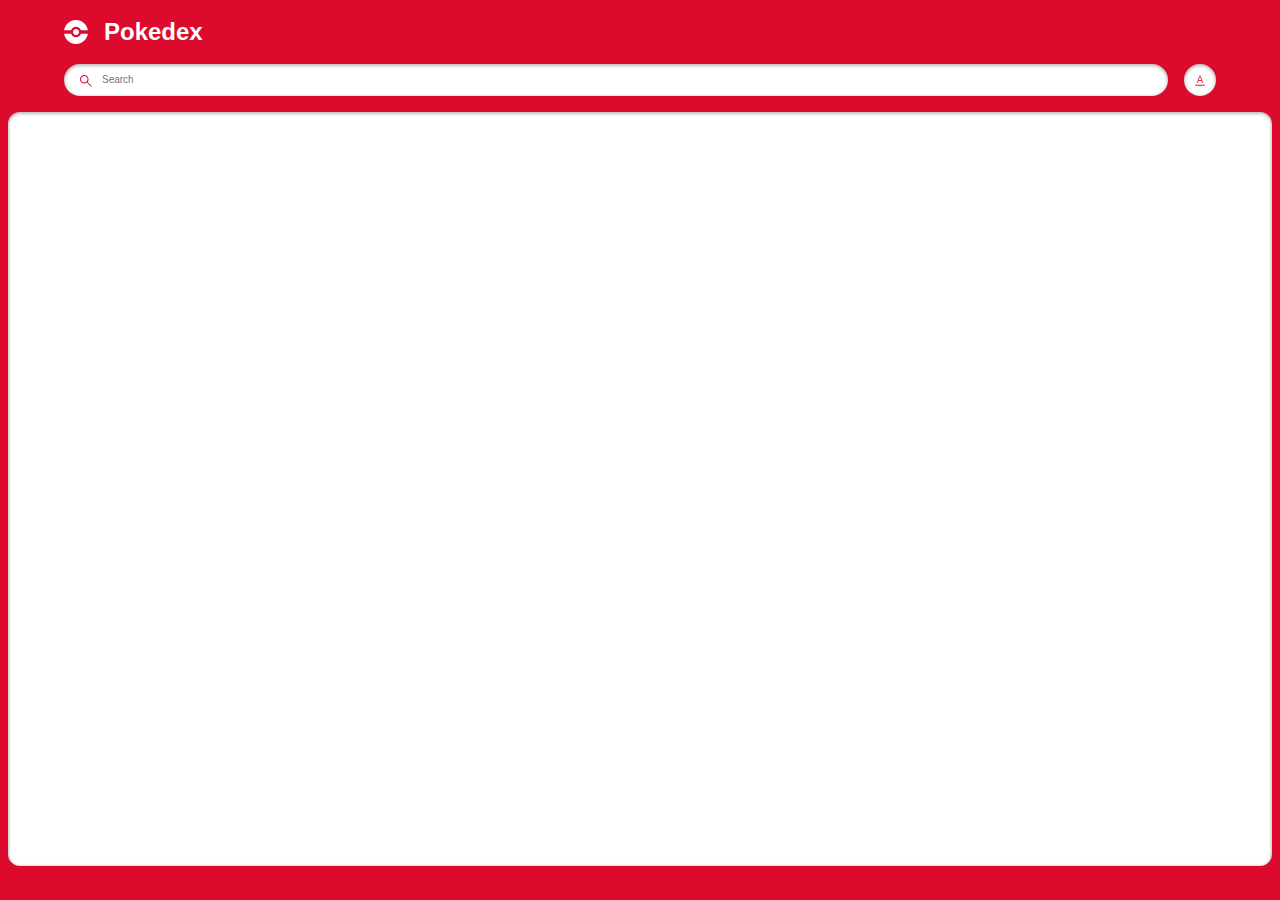
<file: index.html>
<!DOCTYPE html>
<html lang="en">
  <head>
    <meta charset="UTF-8" />
    <meta name="viewport" content="width=device-width, initial-scale=1.0" />
    <title>Jack's New Pokedex</title>
    <link rel="stylesheet" href="css/style.css" />
    <script src="js/pokemon.js" defer></script>
    <script src="js/search.js" defer></script>
  </head>
  <body>
    <main class="main">
      <header class="header home">
        <div class="container">
          <div class="logo-wrapper">
            <img src="./img/pokeball.svg" alt="pokeball" />
            <h1>Pokedex</h1>
          </div>
          <div class="search-wrapper">
            <div class="search-wrap">
              <img
                src="./img/search.svg"
                alt="search icon"
                class="search-icon"
              />
              <input
                type="text"
                class="search-input body3-fonts"
                placeholder="Search"
                id="search-input"
              />
              <img
                src="./img/cross.svg"
                alt="cross icon"
                class="search-close-icon"
                id="search-close-icon"
              />
            </div>
            <div class="sort-wrapper">
              <div class="sort-wrap">
                <img
                  src="./img/sorting.svg"
                  alt="sorting"
                  class="sort-icon"
                  id="sort-icon"
                />
              </div>
              <div class="filter-wrapper">
                <p class="body2-fonts">Sort by:</p>
                <div class="filter-wrap">
                  <div>
                    <input
                      type="radio"
                      id="number"
                      name="filters"
                      value="number"
                      checked
                    />
                    <label for="number" class="body3-fonts">Number</label>
                  </div>
                  <div>
                    <input type="radio" id="name" name="filters" value="name" />
                    <label for="name" class="body3-fonts">Name</label>
                  </div>
                </div>
              </div>
            </div>
          </div>
        </div>
      </header>
      <section class="pokemon-list">
        <div class="container">
          <div class="list-wrapper"></div>
        </div>
        <div id="not-found-message">Pokemon not found</div>
      </section>
    </main>
  </body>
</html>
</file>
<file: css/style.css>
:root {
    --identity-primary: #dc0a2d;

    --grayscale-dark: #212121;
    --grayscale-medium: #666666;
    --grayscale-light: #e0e0e0;
    --grayscale-background: #efefef;
    --grayscale-white: #ffffff;

    --headline-font-size: 24px;
    --body1-font-size: 14px;
    --body2-font-size: 12px;
    --body3-font-size: 10px;
    --subtitle1-font-size: 14px;
    --subtitle2-font-size: 12px;
    --subtitle3-font-size: 10px;
    --caption-font-size: 8px;

    --headline-line-height: 32px;
    --common-line-height: 16px;
    --caption-line-height: 12px;

    --font-weight-regular: 400;
    --font-weight-bold: 700;

    --drop-shadow: 0px 1px 3px 1px rgba(0, 0, 0, 0.2);
    --drop-shadow-hover: 0px 3px 12px 3px rgba(0, 0, 0, 0.2);
    --drop-shadow-inner: 0px 1px 3px 1px rgba(0, 0, 0, 0.25) inset;
  }

  h2,
  h3,
  h4,
  .body1-fonts,
  .body2-fonts,
  .body3-fonts {
    line-height: var(--common-line-height);
  }

  h1 {
    font-size: var(--headline-font-size);
    line-height: var(--headline-line-height);
  }

  h2 {
    font-size: var(--subtitle1-font-size);
  }

  h3 {
    font-size: var(--subtitle2-font-size);
  }

  h4 {
    font-size: var(--subtitle3-font-size);
  }

  .body1-fonts {
    font-size: var(--body1-font-size);
  }

  .body2-fonts {
    font-size: var(--body2-font-size);
  }

  .body3-fonts {
    font-size: var(--body3-font-size);
  }

  .caption-fonts {
    font-size: var(--caption-font-size);
    line-height: var(--caption-line-height);
  }

  input:focus-visible {
    outline: 0;
  }

  .featured-img a.arrow.hidden {
    display: none;
  }

  body {
    margin: 0;
    height: 100vh;
    width: 100vw;
    box-sizing: border-box;
    font-family: "Poppins", sans-serif;
  }

  .main {
    margin: 0;
    padding: 0;
    background-color: var(--identity-primary);
    height: 100vh;
    width: 100vw;
    display: flex;
    flex-direction: column;
    align-items: center;
    gap: 1rem;
  }

  .header.home {
    width: 90%;
  }

  .container {
    width: 100%;
    margin: 0;
  }

  .logo-wrapper {
    display: flex;
    align-items: center;
  }

  .logo-wrapper > h1 {
    color: var(--grayscale-white);
  }

  .logo-wrapper > img {
    margin-right: 16px;
  }

  .search-wrapper,
  .search-wrap {
    display: flex;
    align-items: center;
    width: 100%;
    gap: 16px;
  }

  .search-wrap {
    position: relative;
    background-color: var(--grayscale-white);
    border-radius: 16px;
    box-shadow: var(--drop-shadow-inner);
    height: 32px;
    gap: 8px;
  }

  .search-icon {
    margin-left: 16px;
  }

  .search-wrap svg path {
    fill: var(--identity-primary);
  }

  .search-wrap > input {
    width: 60%;
    border: none;
  }

  .sort-wrapper {
    position: relative;
  }

  .sort-wrap {
    background-color: var(--grayscale-white);
    border-radius: 100%;
    min-width: 2rem;
    min-height: 2rem;
    box-shadow: var(--drop-shadow-inner);
    display: flex;
    align-items: center;
    justify-content: center;
    position: relative;
  }

  .search-close-icon {
    position: absolute;
    right: 1rem;
    display: none;
    cursor: pointer;
  }

  .search-close-icon-visible {
    display: block;
  }

  .filter-wrapper {
    position: absolute;
    background: var(--identity-primary);
    border: 4px solid var(--identity-primary);
    border-top: 0;
    border-radius: 12px;
    padding: 0px 4px 4px 4px;
    right: 0px;
    box-shadow: var(--drop-shadow-hover);
    min-width: 113px;
    top: 40px;
    display: none;
    z-index: 5000;
  }

  .filter-wrapper-open {
    display: block;
  }

  .filter-wrapper-overlay .main::before {
    background-color: rgba(0, 0, 0, 0.4);
    width: 100%;
    height: 100%;
    position: absolute;
    left: 0;
    right: 0;
    top: 0;
    bottom: 0;
    z-index: 2;
  }

  .filter-wrapper > .body2-fonts {
    color: var(--grayscale-white);
    font-weight: var(--font-weight-bold);
    padding: 16px 20px;
  }

  .filter-wrap {
    background-color: var(--grayscale-white);
    box-shadow: var(--drop-shadow-inner);
    padding: 16px 20px;
    border-radius: 8px;
  }

  .filter-wrap > div {
    display: flex;
    align-items: center;
    gap: 8px;
    margin-bottom: 16px;
  }

  .filter-wrap > div:last-child {
    margin-bottom: 0px;
  }

  .filter-wrap input {
    accent-color: var(--identity-primary);
  }

  .pokemon-list {
    background-color: var(--grayscale-white);
    box-shadow: var(--drop-shadow-inner);
    border-radius: 0.75rem;
    min-height: calc(85.5% - 1rem);
    width: calc(100% - 1rem);
    max-height: 100px;
    overflow-y: auto;
  }

  .list-wrapper {
    margin: 1rem 0;
    display: flex;
    align-items: center;
    justify-content: center;
    flex-wrap: wrap;
    gap: 0.75rem;
  }

  .list-item {
    border-radius: 8px;
    box-shadow: var(--drop-shadow);
    background-color: var(--grayscale-white);
    width: 8.85rem;
    height: 8.85rem;
    text-align: center;
    text-decoration: none;
    cursor: pointer;
  }

  .list-item .number-wrap {
    min-height: 16px;
    text-align: right;
    padding: 0 8px;
    color: var(--grayscale-medium);
  }

  .list-item .name-wrap {
    border-radius: 7px;
    background-color: var(--grayscale-background);
    padding: 24px 8px 4px 8px;
    color: var(--grayscale-dark);
    margin-top: -18px;
  }

  .list-item .img-wrap {
    width: 72px;
    height: 72px;
    margin: auto;
  }

  .list-item .img-wrap img {
    width: 100%;
    height: 100%;
  }

  /* detail page */

  .detail-main .header {
    padding: 20px 20px 24px 20px;
    position: relative;
    z-index: 2;
  }

  .detail-main .header-wrapper {
    display: flex;
    align-items: center;
    justify-content: space-between;
    column-gap: 15px;
  }

  .detail-main .header-wrap {
    display: flex;
    align-items: center;
    column-gap: 8px;
  }

  .detail-main .back-btn-wrap {
    max-height: 32px;
  }

  .detail-main .back-btn-wrap path,
  .detail-main .header-wrapper p,
  .detail-main .header-wrapper h1 {
    fill: var(--grayscale-white);
    color: var(--grayscale-white);
  }

  .detail-main .pokemon-id-wrap p {
    font-weight: var(--font-weight-bold);
  }

  .detail-img-wrapper {
    width: 200px;
    height: 200px;
    margin: auto;
    position: relative;
    z-index: 3;
  }

  .detail-img-wrapper img {
    width: 100%;
    height: 100%;
  }

  .detail-card-detail-wrapper {
    border-radius: 8px;
    background-color: var(--grayscale-white);
    box-shadow: var(--drop-shadow-inner);
    padding: 56px 20px 20px 20px;
    margin-top: -50px;
    display: flex;
    flex-direction: column;
    position: relative;
    z-index: 2;
  }

  .power-wrapper {
    display: flex;
    justify-content: center;
    align-items: center;
    flex-wrap: wrap;
    gap: 16px;
  }

  .power-wrapper > p {
    border-radius: 10px;
    padding: 2px 8px;
    font-weight: var(--font-weight-bold);
    color: var(--grayscale-white);
    text-transform: capitalize;
    background-color: #74cb48;
  }

  .pokemon-detail.move p {
    text-transform: capitalize;
    word-break: break-all;
  }

  .list-item .name-wrap p {
    text-transform: capitalize;
  }

  .detail-card-detail-wrapper .about-text {
    font-weight: var(--font-weight-bold);
    text-align: center;
  }

  .pokemon-detail-wrapper {
    display: flex;
    align-items: flex-end;
  }

  .pokemon-detail-wrapper .pokemon-detail-wrap {
    flex: 1;
    text-align: center;
    position: relative;
  }

  .pokemon-detail-wrap:before {
    content: "";
    background-color: var(--grayscale-light);
    width: 1px;
    height: 100%;
    position: absolute;
    right: 0;
    top: 0;
    bottom: 0;
    margin: auto;
  }

  .pokemon-detail-wrap:last-child::before {
    display: none;
  }

  .pokemon-detail {
    display: flex;
    justify-content: center;
    align-items: center;
    padding: 8px 20px;
    gap: 8px;
  }

  .pokemon-detail-wrapper {
    min-height: 76px;
  }

  .pokemon-detail.move {
    flex-direction: column;
    gap: 0;
    align-items: center;
    padding: 8px 5px;
  }

  .pokemon-detail-wrap > .caption-fonts {
    color: var(--grayscale-medium);
  }

  .pokemon-detail-wrap .straighten {
    transform: rotate(90deg);
  }

  .detail-card-detail-wrapper .pokemon-description {
    color: var(--grayscale-dark);
    text-align: center;
  }

  .stats-wrap {
    display: flex;
    align-items: center;
  }

  .stats-wrap p {
    color: var(--grayscale-dark);
    margin-right: 8px;
    min-width: 19px;
  }

  .stats-wrap p.stats {
    text-align: right;
    padding-right: 8px;
    min-width: 35px;
    border-right: 1px solid var(--grayscale-light);
    font-weight: var(--font-weight-bold);
  }

  .stats-wrap .progress-bar {
    flex: 1;
    border-radius: 4px;
    height: 4px;
  }

  .stats-wrap .progress-bar::-webkit-progress-bar {
    border-radius: 4px;
  }

  .stats-wrap .progress-bar::-webkit-progress-value {
    border-radius: 4px;
  }

  .detail-bg {
    position: absolute;
    z-index: 1;
    right: 8px;
    top: 8px;
    opacity: 0.1;
  }

  .detail-bg path {
    fill: var(--grayscale-white);
  }

  div#not-found-message {
    display: none;
    position: absolute;
    left: 50%;
    top: 50%;
    transform: translate(-50%, -50%);
    font-size: 20px;
    font-weight: 600;
  }

  .arrow img {
    -webkit-filter: brightness(0) grayscale(1) invert(1);
    filter: brightness(0) grayscale(1) invert(1);
    width: 28px;
  }

  .featured-img {
    position: relative;
  }

  .featured-img a.arrow {
    display: inline-block;
    position: absolute;
    top: 50%;
    transform: translateY(-50%);
    z-index: 999;
  }

  .featured-img a.arrow.left-arrow {
    left: -2rem;
  }

  .featured-img a.arrow.right-arrow {
    right: -2rem;
  }

  .detail-main.main {
    height: max-content;
    border-color: transparent;
    background-color: transparent;
  }
</file>
